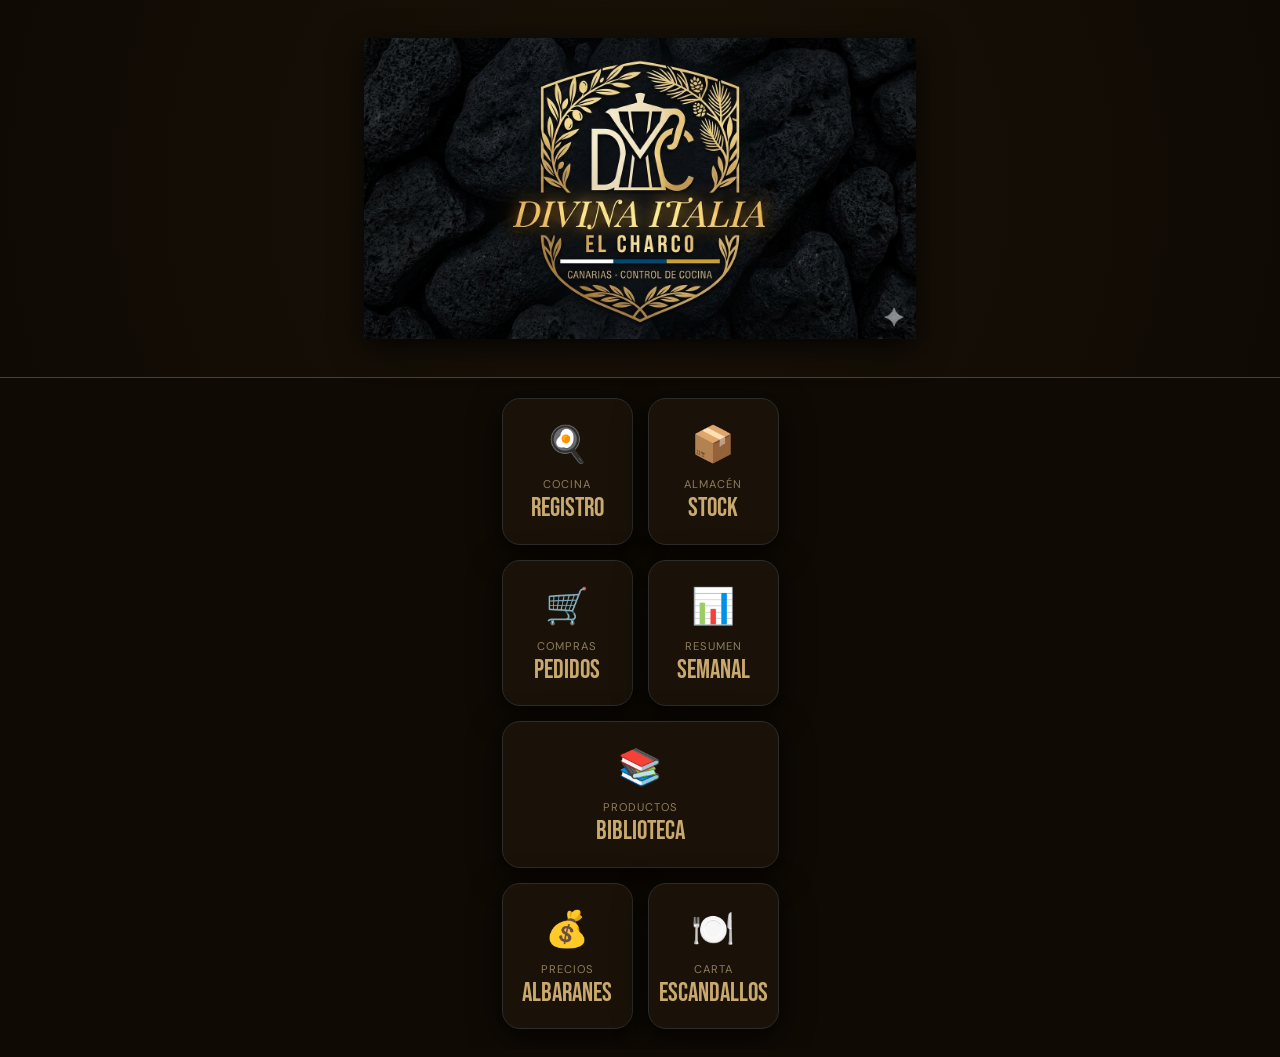
<file: index.html>
<!DOCTYPE html>
<html lang="es">
<head>
    <meta charset="UTF-8">
    <meta name="viewport" content="width=device-width, initial-scale=1.0, maximum-scale=1.0, user-scalable=no">
    <title>Divina Italia El Charco</title>
    <link rel="manifest" href="manifest.json">
    <meta name="theme-color" content="#0f0a04">
    <meta name="apple-mobile-web-app-capable" content="yes">
    <meta name="mobile-web-app-capable" content="yes">
    <meta name="apple-mobile-web-app-status-bar-style" content="black-translucent">
    <meta name="apple-mobile-web-app-title" content="Divina Italia">
    <meta name="description" content="Sistema de cocina profesional - Divina Italia El Charco">
    <meta name="robots" content="noindex, nofollow">
    <link rel="apple-touch-icon" href="icons/icon-192.png">
    <link rel="icon" type="image/png" sizes="192x192" href="icons/icon-192.png">
    <link rel="icon" type="image/png" sizes="512x512" href="icons/icon-512.png">
    <link rel="preconnect" href="https://fonts.googleapis.com">
    <link rel="preconnect" href="https://fonts.gstatic.com" crossorigin>
    <link href="https://fonts.googleapis.com/css2?family=Bebas+Neue&family=DM+Sans:wght@400;500;700&display=swap" rel="stylesheet">
    <link rel="stylesheet" href="style.css">
    <style>
        .modal-overlay {
            display: none; position: fixed; inset: 0;
            background: rgba(0,0,0,0.85); z-index: 9000;
            align-items: center; justify-content: center; padding: 20px;
        }
        .modal-overlay.show { display: flex; }
        .modal-box {
            background: var(--surface); border: 1px solid var(--border);
            border-radius: 18px; padding: 24px; width: 100%; max-width: 420px;
            display: flex; flex-direction: column; gap: 12px;
        }
        .modal-title {
            font-family: 'Bebas Neue'; font-size: 1.8rem;
            color: var(--gold); letter-spacing: 2px; margin: 0;
        }
        .modal-box input, .modal-box select {
            width: 100%; background: var(--surface2) !important;
            border: 1px solid var(--border) !important; color: var(--text) !important;
            padding: 14px !important; border-radius: 12px; font-size: 0.95rem; margin-bottom: 0;
        }
        .modal-buttons { display: grid; grid-template-columns: 1fr 1fr; gap: 10px; margin-top: 8px; }
        .btn-cancelar {
            padding: 14px; border-radius: 12px; border: 1px solid var(--border);
            background: var(--surface2); color: var(--muted);
            font-family: 'Bebas Neue'; font-size: 1.1rem; letter-spacing: 1px; cursor: pointer;
        }
        .sugerencias-box {
            background: var(--surface); border: 1px solid var(--border);
            border-radius: 12px; overflow: hidden; margin-top: -8px;
        }
        .form-nuevo-item {
            background: var(--surface2); border: 1px solid var(--gold);
            border-radius: 14px; padding: 16px;
            display: none; flex-direction: column; gap: 10px;
        }
    </style>
</head>
<body>

    <!-- ══════════════════════════════════════════
         HOME
         ══════════════════════════════════════════ -->
    <div id="screenHome" class="screen active">
        <div class="hero-canario">
            <div class="hero-overlay"></div>
            <img src="icons/logo-hero.png" alt="Divina Italia El Charco" class="logo-principal">
        </div>
        <div class="grid-stats">
            <div class="stat-card" onclick="irA('screenCocina')" role="button">
                <div class="stat-icon">🍳</div>
                <div class="stat-label">Cocina</div>
                <div class="stat-desc">REGISTRO</div>
            </div>
            <div class="stat-card" onclick="irA('screenStock')" role="button">
                <div class="stat-icon">📦</div>
                <div class="stat-label">Almacén</div>
                <div class="stat-desc">STOCK</div>
            </div>
            <div class="stat-card" onclick="irA('screenCompras')" role="button">
                <div class="stat-icon">🛒</div>
                <div class="stat-label">Compras</div>
                <div class="stat-desc">PEDIDOS</div>
            </div>
            <div class="stat-card" onclick="irA('screenDashboard')" role="button">
                <div class="stat-icon">📊</div>
                <div class="stat-label">Resumen</div>
                <div class="stat-desc">SEMANAL</div>
            </div>
            <div class="stat-card" onclick="irA('screenProductos')" role="button">
                <div class="stat-icon">📚</div>
                <div class="stat-label">Productos</div>
                <div class="stat-desc">BIBLIOTECA</div>
            </div>
            <div class="stat-card" onclick="irA('screenPrecios')" role="button">
                <div class="stat-icon">💰</div>
                <div class="stat-label">Precios</div>
                <div class="stat-desc">ALBARANES</div>
            </div>
            <div class="stat-card" onclick="irA('screenCarta')" role="button">
                <div class="stat-icon">🍽️</div>
                <div class="stat-label">Carta</div>
                <div class="stat-desc">ESCANDALLOS</div>
            </div>
        </div>
    </div>

    <!-- ══════════════════════════════════════════
         COCINA
         ══════════════════════════════════════════ -->
    <div id="screenCocina" class="screen">
        <div class="app-header">
            <img src="icons/logo-hero.png" class="logo-small" onclick="irA('screenHome')" alt="Volver" role="button">
        </div>
        <div class="section-header">
            <h2 class="section-title">REGISTRO DE COCINA</h2>
            <p style="color:var(--muted)">Elabora y registra ingredientes</p>
        </div>
        <div class="screen-content">
            <div class="card">
                <label>🍳 Selecciona la preparación:</label>
                <div id="listaElaboraciones" class="grid-elab"></div>
            </div>
            <input type="file" id="inputFotoCocina" accept="image/*"
                   style="display:none" onchange="onFotoCocinaSeleccionada(event)">
            <div id="listaIngredientes"></div>
            <div class="action-buttons">
                <button id="btnGuardarSesion" class="btn-save hidden" onclick="guardarSesion()">
                    GUARDAR EN REGISTROS
                </button>
            </div>
        </div>
    </div>

    <!-- ══════════════════════════════════════════
         STOCK
         ══════════════════════════════════════════ -->
    <div id="screenStock" class="screen">
        <div class="app-header">
            <img src="icons/logo-hero.png" class="logo-small" onclick="irA('screenHome')" alt="Volver" role="button">
        </div>
        <div class="section-header">
            <h2 class="section-title">CONTROL STOCK</h2>
            <p style="color:var(--muted)">Registro semanal de elaboraciones</p>
        </div>
        <div class="screen-content">

            <div class="card">
                <label>📦 Elaboración:</label>
                <select id="selectStockElab">
                    <option value="">Selecciona elaboración...</option>
                </select>
                <div style="display:grid;grid-template-columns:1fr 1fr;gap:8px;margin-top:8px">
                    <input type="text" id="inputStockCantidad" placeholder="Cantidad">
                    <input type="text" id="inputStockUnidad"   placeholder="Unidad (kg, ud...)">
                </div>
                <input type="text" id="inputStockNotas" placeholder="Notas (opcional)" style="margin-top:8px">
                <button id="btnAddStock" class="btn-save" style="margin-top:10px" onclick="agregarLineaStock()">
                    + AÑADIR A LA LISTA
                </button>
            </div>

            <div class="card">
                <div style="display:flex;justify-content:space-between;align-items:center;margin-bottom:12px">
                    <label style="margin:0;color:var(--gold);font-weight:700">📅 Semana</label>
                    <select id="selectorSemanasStock"
                            onchange="cambiarSemanaStock(this.value)"
                            style="width:auto;min-width:140px;padding:8px 12px !important;font-size:0.9rem;margin-bottom:0">
                        <option>Cargando...</option>
                    </select>
                </div>
                <div id="stockContainer">
                    <p style="color:var(--muted);text-align:center">Cargando stock...</p>
                </div>
            </div>

            <div class="action-buttons">
                <button id="btnGuardarTodoStock" class="btn-save" style="display:none" onclick="guardarTodoStock()">
                    💾 GUARDAR STOCK
                </button>
                <div style="display:flex;gap:10px;margin-top:10px">
                    <button onclick="copiarInformeStock()"
                            style="flex:1;background:transparent;border:1px solid var(--border);color:var(--gold);padding:12px;border-radius:10px;font-size:0.9rem;cursor:pointer">
                        📋 COPIAR INFORME
                    </button>
                    <button onclick="enviarInformeStockWhatsApp()"
                            style="flex:1;background:transparent;border:1px solid var(--border);color:var(--gold);padding:12px;border-radius:10px;font-size:0.9rem;cursor:pointer">
                        💬 ENVIAR A WHATSAPP
                    </button>
                </div>
            </div>

            <div class="card">
                <div style="display:flex;justify-content:space-between;align-items:center">
                    <label style="margin:0">⚙️ Elaboraciones</label>
                    <button id="btnToggleGestion" onclick="toggleGestionElaboraciones()"
                            style="background:var(--surface2);border:1px solid var(--gold);
                                   color:var(--gold);padding:8px 14px;border-radius:10px;
                                   font-size:0.85rem;cursor:pointer">
                        ⚙️ Gestionar
                    </button>
                </div>
                <div id="panelGestionElaboraciones" style="display:none;margin-top:12px">
                    <button onclick="mostrarFormNuevoStockItem()"
                            style="width:100%;background:transparent;border:1px solid var(--gold);
                                   color:var(--gold);padding:10px;border-radius:10px;
                                   font-size:0.9rem;cursor:pointer;margin-bottom:12px">
                        ➕ Nueva elaboración
                    </button>
                    <div id="formNuevoStockItem" class="form-nuevo-item">
                        <input type="text" id="niNombre" placeholder="Nombre de la elaboración">
                        <select id="niCategoria">
                            <option value="">Categoría...</option>
                            <option value="Salsas">Salsas</option>
                            <option value="Raviolis">Raviolis</option>
                            <option value="Salsas Raviolis">Salsas Raviolis</option>
                            <option value="Pastas">Pastas</option>
                            <option value="Carnes">Carnes</option>
                            <option value="Postres">Postres</option>
                            <option value="General">General</option>
                        </select>
                        <div class="modal-buttons">
                            <button class="btn-cancelar" onclick="ocultarFormNuevoStockItem()">CANCELAR</button>
                            <button id="btnGuardarNuevoStockItem" class="btn-save" onclick="guardarNuevoStockItem()">GUARDAR</button>
                        </div>
                    </div>
                    <div id="listaStockItems" style="margin-top:8px"></div>
                </div>
            </div>

        </div>
    </div>

    <!-- ══════════════════════════════════════════
         COMPRAS
         ══════════════════════════════════════════ -->
    <div id="screenCompras" class="screen">
        <div class="app-header">
            <img src="icons/logo-hero.png" class="logo-small" onclick="irA('screenHome')" alt="Volver" role="button">
        </div>
        <div class="section-header">
            <h2 class="section-title">COMPRAS</h2>
            <p style="color:var(--muted)">Registra pedidos a proveedores</p>
        </div>
        <div class="screen-content">

            <!-- Selector de proveedor -->
            <div class="card">
                <label>🏪 Proveedor:</label>
                <select id="selectProveedor" onchange="onProveedorChange()">
                    <option value="">Selecciona proveedor...</option>
                    <option value="Matteo Comit">Matteo Comit</option>
                    <option value="Tías Fruit">Tías Fruit</option>
                    <option value="Chacon">Chacon</option>
                    <option value="ReyesyBouzon">Reyes y Bouzon</option>
                    <option value="Canarymeat">Canarymeat</option>
                    <option value="Pescasol">Pescasol</option>
                    <option value="Roper">Roper</option>
                    <option value="Ortidal">Ortidal</option>
                    <option value="Otro">Otro</option>
                </select>
                <!-- Campo nombre personalizado — solo visible cuando se selecciona "Otro" -->
                <div id="otroProveedorContainer" style="display:none;margin-top:10px">
                    <input type="text" id="otroProveedorNombre"
                           placeholder="✍️ Nombre del proveedor..."
                           oninput="onOtroProveedorInput()"
                           style="width:100%;padding:10px;border:1px solid var(--gold);
                                  border-radius:10px;background:var(--surface2);
                                  color:var(--text);font-size:0.9rem;box-sizing:border-box">
                    <p id="otroProveedorHint" style="color:var(--muted);font-size:0.75rem;
                       margin:4px 0 0 2px;display:none">
                        💡 Pulsa Añadir para guardarlo como proveedor permanente
                    </p>
                    <button id="btnGuardarOtroProveedor" onclick="guardarNuevoProveedor()"
                            style="display:none;margin-top:8px;background:var(--surface2);
                                   border:1px solid var(--gold);color:var(--gold);
                                   padding:7px 14px;border-radius:8px;font-size:0.8rem;cursor:pointer">
                        ＋ Añadir a la lista
                    </button>
                </div>
            </div>

            <!-- Formulario añadir línea al pedido -->
            <div id="formPedidoContainer" class="card" style="display:none">
                <label>📦 Añadir producto:</label>
                <input type="search" id="busquedaProdPedido"
                       placeholder="🔍 Buscar en biblioteca..."
                       oninput="filtrarProductosPedido()"
                       onkeyup="filtrarProductosPedido()"
                       autocomplete="off" autocorrect="off" spellcheck="false">
                <div id="sugerenciasPedido" class="sugerencias-box"></div>
                <input type="text" id="inputProductoPedido" placeholder="Nombre del producto" style="margin-top:8px">
                <div style="display:grid;grid-template-columns:1fr 1fr;gap:8px;margin-top:8px">
                    <input type="text" id="inputCantidadPedido" placeholder="Cantidad">
                    <input type="text" id="inputUnidadPedido"   placeholder="Unidad">
                </div>
                <button class="btn-save" style="margin-top:10px" onclick="agregarLineaPedido()">
                    ➕ AÑADIR AL PEDIDO
                </button>
            </div>

            <!-- Resumen del pedido actual -->
            <div id="resumenPedidoContainer" class="card" style="display:none">
                <label>🛒 Pedido actual:</label>
                <div id="lineasPedido">
                    <p style="color:var(--muted);text-align:center">Sin líneas añadidas</p>
                </div>
                <button class="btn-save" style="width:100%;margin-top:14px" onclick="guardarPedido()">
                    💾 GUARDAR Y ENVIAR WHATSAPP
                </button>
                <button onclick="limpiarPedido()"
                        style="width:100%;margin-top:8px;background:transparent;
                               border:1px solid var(--border);color:var(--muted);
                               padding:10px;border-radius:10px;font-size:0.85rem;cursor:pointer">
                    🗑 Vaciar pedido
                </button>
            </div>

            <!-- ── TABS: Pedidos enviados / Albaranes recibidos ── -->
            <div class="card">
                <div style="display:grid;grid-template-columns:1fr 1fr;gap:8px;margin-bottom:14px">
                    <button class="tab-compras" data-tab="pedidos"
                            onclick="cambiarTabCompras('pedidos')"
                            style="padding:10px;border-radius:10px;border:1px solid var(--gold);
                                   background:var(--gold);color:var(--bg);
                                   font-family:'Bebas Neue';font-size:0.95rem;letter-spacing:1px;cursor:pointer">
                        📋 PEDIDOS ENVIADOS
                    </button>
                    <button class="tab-compras" data-tab="albaranes"
                            onclick="cambiarTabCompras('albaranes')"
                            style="padding:10px;border-radius:10px;border:1px solid var(--border);
                                   background:var(--surface2);color:var(--muted);
                                   font-family:'Bebas Neue';font-size:0.95rem;letter-spacing:1px;cursor:pointer">
                        📦 ALBARANES RECIBIDOS
                    </button>
                </div>

                <!-- Panel pedidos enviados -->
                <div id="panelPedidosRealizados">
                    <div style="display:flex;justify-content:space-between;align-items:center;margin-bottom:10px">
                        <label style="margin:0;color:var(--gold);font-weight:700">Últimos 7 días</label>
                        <button onclick="cargarPedidosRealizados()"
                                style="background:transparent;border:1px solid var(--border);color:var(--muted);
                                       padding:5px 10px;border-radius:8px;font-size:0.8rem;cursor:pointer">🔄</button>
                    </div>
                    <div id="listaPedidosRealizados">
                        <p style="color:var(--muted);text-align:center;font-size:0.85rem">Cargando...</p>
                    </div>
                </div>

                <!-- Panel albaranes recibidos -->
                <div id="panelAlbaranesRecibidos" style="display:none">
                    <!-- Selector de fecha + botón de recarga -->
                    <div style="margin-bottom:12px">
                        <label style="color:var(--muted);font-size:0.8rem;display:block;margin-bottom:6px">
                            📅 Ver albaranes del día:
                        </label>
                        <div style="display:grid;grid-template-columns:1fr auto;gap:8px;align-items:center">
                            <input type="date" id="filtroFechaAlbaran"
                                   style="padding:10px !important;font-size:0.9rem;margin:0"
                                   onchange="cargarAlbaranesRecibidos()">
                            <button onclick="cargarAlbaranesRecibidos()"
                                    style="background:transparent;border:1px solid var(--border);color:var(--muted);
                                           padding:10px 14px;border-radius:10px;font-size:0.85rem;cursor:pointer;
                                           white-space:nowrap">🔄 Recargar</button>
                        </div>
                        <div style="display:flex;gap:6px;margin-top:6px">
                            <button onclick="irFechaAlbaran(-1)"
                                    style="flex:1;background:var(--surface2);border:1px solid var(--border);
                                           color:var(--muted);padding:7px;border-radius:8px;
                                           font-size:0.8rem;cursor:pointer">◀ Día anterior</button>
                            <button onclick="irFechaAlbaranHoy()"
                                    style="flex:1;background:var(--surface2);border:1px solid var(--gold);
                                           color:var(--gold);padding:7px;border-radius:8px;
                                           font-size:0.8rem;cursor:pointer;font-weight:700">Hoy</button>
                            <button onclick="irFechaAlbaran(1)"
                                    style="flex:1;background:var(--surface2);border:1px solid var(--border);
                                           color:var(--muted);padding:7px;border-radius:8px;
                                           font-size:0.8rem;cursor:pointer">Día siguiente ▶</button>
                        </div>
                    </div>

                    <div style="display:flex;justify-content:space-between;align-items:center;margin-bottom:8px">
                        <label style="margin:0;color:var(--gold);font-weight:700;font-size:0.85rem"
                               id="labelFechaAlbaran">Albaranes del día seleccionado</label>
                    </div>
                    <div id="listaAlbaranesRecibidos">
                        <p style="color:var(--muted);text-align:center;font-size:0.85rem">
                            Selecciona una fecha para ver los albaranes
                        </p>
                    </div>
                </div>
            </div>

        </div>
    </div>

    <!-- ══════════════════════════════════════════
         DASHBOARD
         ══════════════════════════════════════════ -->
    <div id="screenDashboard" class="screen">
        <div class="app-header">
            <img src="icons/logo-hero.png" class="logo-small" onclick="irA('screenHome')" alt="Volver" role="button">
        </div>
        <div class="section-header">
            <h2 class="section-title">RESUMEN SEMANAL</h2>
        </div>
        <div class="screen-content">
            <div class="card" id="dashContent">
                <p style="color:var(--muted);text-align:center">Cargando analíticas...</p>
            </div>
            <!-- Alertas de precio -->
            <div class="card">
                <label style="color:var(--gold);font-weight:700;display:block;margin-bottom:10px">
                    💰 Alertas de cambio de precio
                </label>
                <div id="alertasPreciosContainer">
                    <p style="color:var(--muted);text-align:center;font-size:0.85rem">Cargando...</p>
                </div>
            </div>
        </div>
    </div>

    <!-- ══════════════════════════════════════════
         BIBLIOTECA
         ══════════════════════════════════════════ -->
    <div id="screenProductos" class="screen">
        <div class="app-header">
            <img src="icons/logo-hero.png" class="logo-small" onclick="irA('screenHome')" alt="Volver" role="button">
        </div>
        <div class="section-header">
            <h2 class="section-title">BIBLIOTECA</h2>
        </div>
        <div class="screen-content">

            <input type="search" id="busquedaProd" placeholder="🔍 Buscar producto..."
                   onkeyup="filtrarProductos()">

            <button class="btn-save" style="font-size:1rem;background:var(--surface2);
                    color:var(--gold);border:1px solid var(--gold)"
                    onclick="mostrarFormNuevoProducto()">
                ➕ NUEVO PRODUCTO
            </button>

            <div class="card" id="formNuevoProducto" style="display:none">
                <label style="color:var(--gold);font-weight:700;display:block;margin-bottom:12px">
                    🆕 Añadir producto
                </label>
                <input id="npNombre"    placeholder="Nombre del producto *" aria-label="Nombre">
                <input id="npUnidad"    placeholder="Unidad (kg, ud, lt...)" style="margin-top:8px" aria-label="Unidad">
                <select id="npProveedor" style="margin-top:8px" aria-label="Proveedor">
                    <option value="">— Proveedor (opcional) —</option>
                    <option value="Matteo Comit">Matteo Comit</option>
                    <option value="Tías Fruit">Tías Fruit</option>
                    <option value="Chacon">Chacon</option>
                    <option value="ReyesyBouzon">Reyes y Bouzon</option>
                    <option value="Canarymeat">Canarymeat</option>
                    <option value="Pescasol">Pescasol</option>
                    <option value="Roper">Roper</option>
                    <option value="Ortidal">Ortidal</option>
                    <option value="Otro">Otro</option>
                </select>
                <input id="npCodigo" placeholder="Código de barras (opcional)"
                       style="margin-top:8px" aria-label="Código">
                <div style="margin-top:12px">
                    <label style="color:var(--muted);font-size:0.85rem;display:block;margin-bottom:8px">
                        📸 Foto del producto (opcional)
                    </label>
                    <div style="display:grid;grid-template-columns:1fr 1fr;gap:8px">
                        <button onclick="abrirCamaraNP()"
                                style="background:var(--surface2);border:1px solid var(--border);
                                       color:var(--text);padding:12px;border-radius:10px;cursor:pointer;font-size:0.9rem">
                            📷 Cámara
                        </button>
                        <button onclick="abrirArchivosNP()"
                                style="background:var(--surface2);border:1px solid var(--border);
                                       color:var(--text);padding:12px;border-radius:10px;cursor:pointer;font-size:0.9rem">
                            🖼 Archivo
                        </button>
                    </div>
                    <input type="file" id="inputFotoNP_camara"  accept="image/*" capture="environment"
                           style="display:none" onchange="onFotoNPSeleccionada(event)">
                    <input type="file" id="inputFotoNP_archivo" accept="image/*"
                           style="display:none" onchange="onFotoNPSeleccionada(event)">
                    <div id="previewFotoNP" style="margin-top:8px;display:none">
                        <img id="imgPreviewNP" style="width:100%;max-height:160px;object-fit:cover;
                                                      border-radius:10px;border:1px solid var(--border)">
                        <button onclick="quitarFotoNP()"
                                style="width:100%;margin-top:6px;background:transparent;
                                       border:1px solid var(--border);color:var(--muted);
                                       padding:8px;border-radius:8px;font-size:0.8rem;cursor:pointer">
                            ✕ Quitar foto
                        </button>
                    </div>
                </div>
                <div style="display:grid;grid-template-columns:1fr 1fr;gap:8px;margin-top:14px">
                    <button class="btn-save" onclick="guardarNuevoProducto()">💾 GUARDAR</button>
                    <button onclick="ocultarFormNuevoProducto()"
                            style="background:transparent;border:1px solid var(--border);
                                   color:var(--muted);padding:14px;border-radius:12px;cursor:pointer">
                        Cancelar
                    </button>
                </div>
            </div>

            <div id="listaProductos" aria-live="polite"></div>
        </div>
    </div>

    <!-- ══════════════════════════════════════════
         PRECIOS / ALBARANES
         ══════════════════════════════════════════ -->
    <div id="screenPrecios" class="screen">
        <div class="app-header">
            <img src="icons/logo-hero.png" class="logo-small" onclick="irA('screenHome')" alt="Volver" role="button">
        </div>
        <div class="section-header">
            <h2 class="section-title">PRECIOS</h2>
            <p style="color:var(--muted)">Albaranes · Food cost</p>
        </div>
        <div class="screen-content">

            <!-- Instrucciones + prompt -->
            <div class="card">
                <label style="color:var(--gold);font-weight:700;display:block;margin-bottom:10px">
                    📋 Registrar albarán
                </label>

                <div style="background:var(--surface2);border-radius:10px;padding:12px;margin-bottom:12px">
                    <p style="color:var(--text);font-size:0.9rem;margin-bottom:10px;line-height:1.5">
                        <b>Paso 1 —</b> Copia el prompt, ve a Claude.ai o ChatGPT,
                        sube la foto del albarán junto al prompt y copia el JSON que te devuelva.
                    </p>
                    <button id="btnVerPrompt" onclick="mostrarPromptAlbaran()"
                            style="width:100%;background:transparent;border:1px solid var(--gold);
                                   color:var(--gold);padding:10px;border-radius:10px;
                                   font-size:0.9rem;cursor:pointer">
                        👁 Ver prompt para la IA
                    </button>
                </div>

                <!-- Prompt (oculto por defecto) -->
                <div id="panelPromptAlbaran" style="display:none;margin-bottom:12px">
                    <textarea id="textareaPrompt" readonly
                              style="width:100%;height:200px;background:var(--surface);
                                     border:1px solid var(--border);color:var(--muted);
                                     padding:10px;border-radius:10px;font-size:0.75rem;
                                     font-family:monospace;resize:none;line-height:1.4"></textarea>
                    <button id="btnCopiarPrompt" onclick="copiarPrompt()"
                            style="width:100%;margin-top:6px;background:var(--surface2);
                                   border:1px solid var(--border);color:var(--text);
                                   padding:10px;border-radius:10px;font-size:0.9rem;cursor:pointer">
                        📋 Copiar prompt
                    </button>
                </div>

                <!-- Paso 2: pegar JSON -->
                <div style="background:var(--surface2);border-radius:10px;padding:12px">
                    <p style="color:var(--text);font-size:0.9rem;margin-bottom:10px;line-height:1.5">
                        <b>Paso 2 —</b> Pega aquí el JSON que te ha devuelto la IA:
                    </p>
                    <textarea id="inputTextoAlbaran"
                              placeholder='Pega el JSON aquí. Ejemplo:&#10;{&#10;  "proveedor": "Matteo Comit",&#10;  "fechaEntrega": "18/04/2026",&#10;  "lineas": [&#10;    { "producto": "Carne picada", "cantidad": 5, "unidad": "kg", "precioUnit": 4.20 }&#10;  ]&#10;}'
                              style="width:100%;height:160px;background:var(--surface);
                                     border:1px solid var(--border);color:var(--text);
                                     padding:12px;border-radius:10px;font-size:0.8rem;
                                     font-family:monospace;resize:none;line-height:1.4;margin-bottom:8px"></textarea>
                    <button class="btn-save" onclick="procesarTextoAlbaran()" style="font-size:1rem">
                        ▶ PROCESAR ALBARÁN
                    </button>
                </div>
            </div>

            <!-- Resultado: líneas editables antes de confirmar -->
            <div id="albaranResultContainer" style="display:none" class="card">
                <div style="display:flex;justify-content:space-between;align-items:center;margin-bottom:12px">
                    <label style="color:var(--gold);font-weight:700;margin:0">✅ Líneas detectadas</label>
                    <button onclick="añadirLineaAlbaranManual()"
                            style="background:transparent;border:1px dashed var(--border);
                                   color:var(--muted);padding:5px 10px;border-radius:8px;
                                   font-size:0.8rem;cursor:pointer">➕ Añadir</button>
                </div>

                <!-- Fecha de entrega -->
                <div style="margin-bottom:10px">
                    <label style="color:var(--muted);font-size:0.8rem;display:block;margin-bottom:6px">
                        📅 Fecha de entrega del albarán:
                    </label>
                    <input type="date" id="albaranFechaEntrega"
                           style="width:100%;padding:10px !important;font-size:0.9rem;margin:0">
                </div>

                <!-- Proveedor -->
                <select id="albaranProveedor" style="margin-bottom:12px">
                    <option value="">— Confirma el proveedor —</option>
                    <option value="Matteo Comit">Matteo Comit</option>
                    <option value="Tías Fruit">Tías Fruit</option>
                    <option value="Chacon">Chacon</option>
                    <option value="ReyesyBouzon">Reyes y Bouzon</option>
                    <option value="Canarymeat">Canarymeat</option>
                    <option value="Pescasol">Pescasol</option>
                    <option value="Roper">Roper</option>
                    <option value="Ortidal">Ortidal</option>
                    <option value="Otro">Otro</option>
                </select>

                <p style="color:var(--muted);font-size:0.8rem;margin-bottom:10px;line-height:1.4">
                    Revisa y edita. El campo <b style="color:var(--gold)">€/ud</b> actualiza
                    los precios para el food cost. Si no lo sabes, déjalo vacío.
                </p>

                <div id="albaranLineas"></div>

                <div style="display:grid;grid-template-columns:1fr 1fr;gap:8px;margin-top:14px">
                    <button onclick="descartarAlbaran()"
                            style="background:transparent;border:1px solid var(--border);
                                   color:var(--muted);padding:14px;border-radius:12px;cursor:pointer;
                                   font-family:'Bebas Neue';font-size:1rem;letter-spacing:1px">
                        DESCARTAR
                    </button>
                    <button id="btnConfirmarAlbaran" class="btn-save" onclick="confirmarAlbaran()">
                        GUARDAR
                    </button>
                </div>
            </div>

            <!-- Lista precios actuales -->
            <div class="card">
                <div style="display:flex;justify-content:space-between;align-items:center;margin-bottom:12px">
                    <label style="margin:0;color:var(--gold);font-weight:700">📋 Precios actuales</label>
                    <button onclick="cargarPrecios()"
                            style="background:transparent;border:1px solid var(--border);
                                   color:var(--muted);padding:6px 12px;border-radius:8px;
                                   font-size:0.8rem;cursor:pointer">🔄</button>
                </div>
                <input type="search" id="busquedaPrecios" placeholder="🔍 Buscar producto..."
                       oninput="filtrarPrecios()" style="margin-bottom:10px">
                <div id="listaPreciosContainer">
                    <p style="color:var(--muted);text-align:center">Cargando...</p>
                </div>
            </div>

            <!-- Gestión de alias -->
            <div class="card">
                <div style="display:flex;justify-content:space-between;align-items:center;margin-bottom:10px">
                    <label style="margin:0;color:var(--gold);font-weight:700">🔗 Alias de productos</label>
                    <button onclick="cargarGestionAlias()"
                            style="background:transparent;border:1px solid var(--border);color:var(--muted);
                                   padding:5px 10px;border-radius:8px;font-size:0.8rem;cursor:pointer">🔄</button>
                </div>
                <p style="color:var(--muted);font-size:0.8rem;margin-bottom:10px;line-height:1.5">
                    Vincula nombres del albarán con los de tu biblioteca. Se crean solos al confirmar un albarán.
                </p>
                <div id="listaAliasGestion">
                    <p style="color:var(--muted);text-align:center;font-size:0.85rem">Pulsa 🔄 para cargar</p>
                </div>
            </div>

        </div>
    </div>

    <!-- ══════════════════════════════════════════
         CARTA / ESCANDALLOS
         ══════════════════════════════════════════ -->
    <div id="screenCarta" class="screen">
        <div class="app-header">
            <img src="icons/logo-hero.png" class="logo-small" onclick="irA('screenHome')" alt="Volver" role="button">
        </div>
        <div class="section-header">
            <h2 class="section-title">CARTA</h2>
            <p style="color:var(--muted)">Escandallos · Food cost · Margen</p>
        </div>
        <div class="screen-content">

            <button class="btn-save"
                    style="font-size:1rem;background:var(--surface2);color:var(--gold);border:1px solid var(--gold)"
                    onclick="mostrarFormNuevoPlato()">
                🍽️ NUEVO PLATO
            </button>

            <div class="card" id="formNuevoPlato" style="display:none">
                <label style="color:var(--gold);font-weight:700;display:block;margin-bottom:12px">🆕 Añadir plato</label>
                <input id="npNombrePlato" placeholder="Nombre del plato *">
                <select id="npCategoriaplato" style="margin-top:8px">
                    <option value="">Categoría...</option>
                    <option value="Entrantes">Entrantes</option>
                    <option value="Para Picar">Para Picar</option>
                    <option value="Ensaladas">Ensaladas</option>
                    <option value="Pastas">Pastas</option>
                    <option value="Raviolis">Raviolis</option>
                    <option value="Carnes">Carnes</option>
                    <option value="Pescados">Pescados</option>
                    <option value="Hamburguesas">Hamburguesas</option>
                    <option value="Pizzas">Pizzas</option>
                    <option value="Postres">Postres</option>
                </select>
                <input id="npPVP" type="number" step="0.01"
                       placeholder="PVP (€ con IVA, opcional)" style="margin-top:8px">
                <div style="display:grid;grid-template-columns:1fr 1fr;gap:8px;margin-top:14px">
                    <button class="btn-save" onclick="guardarNuevoPlato()">💾 GUARDAR</button>
                    <button onclick="ocultarFormNuevoPlato()"
                            style="background:transparent;border:1px solid var(--border);
                                   color:var(--muted);padding:14px;border-radius:12px;cursor:pointer">
                        Cancelar
                    </button>
                </div>
            </div>

            <div style="display:flex;gap:8px">
                <input type="search" id="busquedaPlatos" placeholder="🔍 Buscar plato..."
                       oninput="filtrarPlatos()" style="flex:1;margin-bottom:0">
                <select id="filtroCategoriaCarta" onchange="filtrarPlatos()"
                        style="width:auto;min-width:110px;padding:10px !important;
                               font-size:0.85rem;margin-bottom:0">
                    <option value="">Todas</option>
                    <option value="Para Picar">Para Picar</option>
                    <option value="Entrantes">Entrantes</option>
                    <option value="Ensaladas">Ensaladas</option>
                    <option value="Pastas">Pastas</option>
                    <option value="Raviolis">Raviolis</option>
                    <option value="Carnes">Carnes</option>
                    <option value="Pescados">Pescados</option>
                    <option value="Hamburguesas">Hamburguesas</option>
                    <option value="Pizzas">Pizzas</option>
                    <option value="Postres">Postres</option>
                </select>
            </div>

            <div id="listaPlatos">
                <p style="color:var(--muted);text-align:center">Cargando carta...</p>
            </div>

        </div>
    </div>

    <!-- ══════════════════════════════════════════
         MODALES
         ══════════════════════════════════════════ -->

    <!-- Editar Producto -->
    <div id="modalEditarProducto" class="modal-overlay">
        <div class="modal-box">
            <h2 class="modal-title">✏️ EDITAR PRODUCTO</h2>
            <input type="hidden" id="epNombreOriginal">
            <input type="text" id="epNombre"    placeholder="Nombre del producto">
            <input type="text" id="epUnidad"    placeholder="Unidad (kg, ud...)">
            <select id="epProveedor">
                <option value="">Proveedor...</option>
                <option value="Matteo Comit">Matteo Comit</option>
                <option value="Tías Fruit">Tías Fruit</option>
                <option value="Chacon">Chacon</option>
                <option value="ReyesyBouzon">Reyes y Bouzon</option>
                <option value="Canarymeat">Canarymeat</option>
                <option value="Pescasol">Pescasol</option>
                <option value="Roper">Roper</option>
                <option value="Ortidal">Ortidal</option>
                <option value="Otro">Otro</option>
            </select>
            <input type="text" id="epCodigo" placeholder="Código (opcional)">
            <div class="modal-buttons">
                <button class="btn-cancelar" onclick="cerrarModalEditarProducto()">CANCELAR</button>
                <button id="btnGuardarEdicionProducto" class="btn-save" onclick="guardarEdicionProducto()">GUARDAR</button>
            </div>
        </div>
    </div>

    <!-- Editar Stock Item -->
    <div id="modalEditarStockItem" class="modal-overlay">
        <div class="modal-box">
            <h2 class="modal-title">✏️ EDITAR ELABORACIÓN</h2>
            <input type="hidden" id="eiNombreOriginal">
            <input type="text" id="eiNombre" placeholder="Nombre de la elaboración">
            <select id="eiCategoria">
                <option value="">Categoría...</option>
                <option value="Salsas">Salsas</option>
                <option value="Raviolis">Raviolis</option>
                <option value="Salsas Raviolis">Salsas Raviolis</option>
                <option value="Pastas">Pastas</option>
                <option value="Carnes">Carnes</option>
                <option value="Postres">Postres</option>
                <option value="General">General</option>
            </select>
            <div class="modal-buttons">
                <button class="btn-cancelar" onclick="cerrarModalEditarStockItem()">CANCELAR</button>
                <button id="btnGuardarEdicionStockItem" class="btn-save" onclick="guardarEdicionStockItem()">GUARDAR</button>
            </div>
        </div>
    </div>

    <!-- Editor de Escandallo -->
    <div id="modalEscandallo" class="modal-overlay">
        <div class="modal-box" style="max-width:500px;max-height:90vh;overflow-y:auto">
            <h2 class="modal-title">🍽️ <span id="modalEscNombre">ESCANDALLO</span></h2>
            <input type="hidden" id="modalEscPlatoKey">
            <p style="color:var(--muted);font-size:0.8rem;margin-bottom:8px;line-height:1.4">
                Busca ingredientes (productos de la biblioteca) o elaboraciones (salsas, masas...)
                y ajusta los gramajes.
            </p>
            <div style="position:relative">
                <input type="search" id="busqIngEsc"
                       placeholder="🔍 Buscar ingrediente o elaboración..."
                       oninput="filtrarIngEscandallo()"
                       autocomplete="off" autocorrect="off">
                <div id="sugIngEsc"
                     style="display:none;background:var(--surface);border:1px solid var(--border);
                            border-radius:10px;overflow:hidden;max-height:200px;overflow-y:auto;
                            margin-top:-8px"></div>
            </div>
            <div id="lineasEscandallo" style="margin-top:8px;max-height:320px;overflow-y:auto"></div>
            <div class="modal-buttons" style="margin-top:12px">
                <button class="btn-cancelar" onclick="cerrarModalEscandallo()">CANCELAR</button>
                <button id="btnGuardarEsc" class="btn-save" onclick="guardarEscandalloModal()">GUARDAR</button>
            </div>
        </div>
    </div>

    <!-- Modal Alias de productos -->
    <div id="modalAlias" class="modal-overlay">
        <div class="modal-box" style="max-width:480px;max-height:85vh;overflow-y:auto">
            <h2 class="modal-title">🔗 VINCULAR PRODUCTOS</h2>
            <p style="color:var(--muted);font-size:0.85rem;line-height:1.5">
                Estos productos del albarán no coinciden con tu biblioteca.
                Vincúlalos para que la próxima vez se reconozcan solos.
            </p>
            <div id="listaAliasModal"></div>
            <div class="modal-buttons" style="margin-top:14px">
                <button class="btn-cancelar" onclick="cerrarModalAlias()">OMITIR</button>
                <button class="btn-save" onclick="guardarAliasModal()">GUARDAR VÍNCULOS</button>
            </div>
        </div>
    </div>

    <!-- Modal Rendimiento de producción (nuevo) -->
    <div id="modalRendimiento" class="modal-overlay">
        <div class="modal-box">
            <h2 class="modal-title">📊 <span id="modalRendNombre">RENDIMIENTO</span></h2>
            <input type="hidden" id="modalRendElabKey">
            <p style="color:var(--muted);font-size:0.85rem;line-height:1.5">
                ¿Cuánto te ha salido de esta producción?
                Esto actualiza el rendimiento real de la elaboración.
            </p>
            <div style="display:grid;grid-template-columns:1fr 1fr;gap:8px">
                <div>
                    <label style="color:var(--muted);font-size:0.8rem;display:block;margin-bottom:4px">Cantidad obtenida</label>
                    <input type="number" id="modalRendCantidad" placeholder="Ej: 14.5" step="0.1" min="0">
                </div>
                <div>
                    <label style="color:var(--muted);font-size:0.8rem;display:block;margin-bottom:4px">Unidad</label>
                    <select id="modalRendUnidad">
                        <option value="kg">kg</option>
                        <option value="lt">lt</option>
                        <option value="ud">ud (raciones)</option>
                        <option value="g">g</option>
                    </select>
                </div>
            </div>
            <div>
                <label style="color:var(--muted);font-size:0.8rem;display:block;margin-bottom:4px">Notas (opcional)</label>
                <input type="text" id="modalRendNotas" placeholder="Ej: salió un poco más líquida">
            </div>
            <div class="modal-buttons">
                <button class="btn-cancelar" onclick="cerrarModalRendimiento()">OMITIR</button>
                <button class="btn-save" onclick="guardarRendimiento()">GUARDAR</button>
            </div>
        </div>
    </div>

    <!-- Overlay éxito -->
    <div id="successOverlay" class="success-overlay" role="alert" aria-live="assertive">
        <div id="successIcon">✅</div>
        <h2 id="successText">¡GUARDADO!</h2>
    </div>

    <script src="script.js"></script>
    <script>
        if ('serviceWorker' in navigator) {
            navigator.serviceWorker.register('sw.js')
                .then(function() { console.log('SW registrado'); })
                .catch(function(err) { console.error('SW error:', err); });
        }
        history.replaceState({ screen: 'screenHome' }, '', '#screenHome');
    </script>
</body>
</html>
</file>
<file: style.css>
/* =============================================
   DIVINA ITALIA EL CHARCO — style.css (ULTRA-CLEAN V3)
   ============================================= */

:root {
    --bg: #0f0a04;          /* Negro profundo volcánico */
    --surface: #1a1208;
    --surface2: #2a1f0a;
    --border: #5a4010;
    --gold: #c9a96e;        /* Dorado principal */
    --gold-dim: #8B6914;
    --text: #e8d5b0;        /* Crema claro */
    --muted: #8e7d5d;
    --atlantico: #00567a;   /* Azul profundo */
    --volcan: #2c2c2c;      /* Gris basalto */
    --shadow: 0 8px 32px rgba(0,0,0,0.8);
}

/* ── BASE & RESET ──────────────────────────── */
* { 
    box-sizing: border-box; 
    -webkit-tap-highlight-color: transparent; 
    outline: none; 
}

html, body {
    background-color: var(--bg) !important;
    color: var(--text);
    font-family: 'DM Sans', sans-serif;
    font-weight: 400;
    margin: 0;
    padding: 0;
    width: 100%;
    min-height: 100vh;
    overflow-x: hidden;
}

/* ── ESTRUCTURA DE PANTALLAS ────────────────── */
.screen {
    display: none;
    min-height: 100vh;
    width: 100%;
    background-color: var(--bg);
    animation: fadeIn 0.3s ease-out;
    will-change: opacity, transform;
}

.screen.active { 
    display: flex; 
    flex-direction: column; 
}

.screen-content {
    padding: 20px 15px 40px; 
    display: flex;
    flex-direction: column;
    gap: 15px;
}

/* ── CABECERA PEQUEÑA CON LOGO (Para volver) ───── */
.app-header {
    height: 70px;
    background: var(--surface2);
    border-bottom: 1px solid var(--border);
    display: flex;
    align-items: center;
    justify-content: center;
    position: sticky;
    top: 0;
    z-index: 1000;
}

.logo-small {
    height: 50px;
    object-fit: contain;
    filter: drop-shadow(0 4px 8px rgba(0,0,0,0.5));
    cursor: pointer;
}

/* ── HERO HOME (LOGO PRINCIPAL) ────────────── */
.hero-canario {
    height: 42vh;
    display: flex;
    align-items: center;
    justify-content: center;
    position: relative;
    border-bottom: 1px solid var(--border);
    background: radial-gradient(circle at center, #1a1208 0%, #0f0a04 100%);
}

.hero-overlay {
    position: absolute;
    inset: 0;
    background: url('https://www.transparenttextures.com/patterns/dark-matter.png');
    opacity: 0.3;
}

.logo-principal {
    max-width: 85%;
    max-height: 80%;
    object-fit: contain;
    z-index: 2;
    filter: drop-shadow(0 8px 16px rgba(0,0,0,0.8));
}

/* ── GRID DE ACCESOS RÁPIDOS ── */
.grid-stats {
    display: grid;
    grid-template-columns: 1fr 1fr;
    gap: 15px;
    padding: 20px 15px;
}

/* Hace que el quinto botón ocupe toda la anchura */
.grid-stats div:nth-child(5) {
    grid-column: span 2;
}

.stat-card {
    background: var(--surface);
    border: 1px solid var(--volcan);
    border-radius: 18px;
    padding: 22px 10px;
    text-align: center;
    box-shadow: var(--shadow);
    transition: transform 0.2s;
    cursor: pointer;
}

.stat-card:active { 
    transform: scale(0.95); 
    border-color: var(--gold); 
}

.stat-icon { 
    font-size: 2.2rem; 
    margin-bottom: 10px; 
}

.stat-label { 
    font-size: 0.7rem; 
    color: var(--muted); 
    text-transform: uppercase; 
    letter-spacing: 1px; 
}

.stat-desc { 
    font-family: 'Bebas Neue'; 
    font-size: 1.6rem; 
    color: var(--gold); 
    line-height: 1; 
    margin-top: 5px; 
}

/* ── TARJETAS Y FORMULARIOS ─────────────────── */
.section-header { 
    padding: 40px 20px 10px; 
    text-align: center; 
}

.section-title { 
    font-family: 'Bebas Neue'; 
    font-size: 2.8rem; 
    color: var(--gold); 
    margin: 0; 
    letter-spacing: 2px; 
}

.card {
    background: var(--surface);
    border: 1px solid var(--border);
    border-left: 4px solid var(--gold);
    border-radius: 14px;
    padding: 18px;
    box-shadow: var(--shadow);
    margin-bottom: 10px;
}

input, select, .buscador-productos {
    width: 100%;
    background: var(--surface2) !important;
    border: 1px solid var(--border) !important;
    color: var(--text) !important;
    padding: 16px !important;
    border-radius: 12px;
    font-size: 1rem;
    margin-bottom: 10px;
}

/* ✅ Focus visible para inputs */
input:focus, select:focus {
    border-color: var(--gold) !important;
    box-shadow: 0 0 8px rgba(201, 169, 110, 0.4);
    outline: none;
}

/* ── ELEMENTOS DE COCINA ──────────────────── */
.grid-elab {
    display: grid;
    grid-template-columns: 1fr 1fr;
    gap: 10px;
    margin-top: 10px;
}

.btn-elab {
    background: var(--surface2);
    border: 1px solid var(--border);
    color: var(--text);
    padding: 15px 10px;
    border-radius: 10px;
    font-family: 'DM Sans', sans-serif;
    font-size: 0.9rem;
    cursor: pointer;
    transition: transform 0.15s, background 0.2s;
}

.btn-elab:active {
    transform: scale(0.96);
}

.btn-elab.selected {
    background: var(--gold);
    color: var(--bg);
    font-weight: bold;
}

/* ✅ Focus visible para botones */
.btn-elab:focus-visible,
.btn-save:focus-visible {
    outline: 3px solid var(--gold);
    outline-offset: 2px;
}

.ingrediente-row {
    background: var(--surface2);
    padding: 12px;
    border-radius: 10px;
    margin-bottom: 8px;
    border: 1px solid var(--border);
}

.ingrediente-top {
    display: flex;
    align-items: center;
    gap: 10px;
    margin-bottom: 8px;
}

.ingrediente-fields {
    display: grid;
    grid-template-columns: 1fr 1fr;
    gap: 8px;
}

.ingrediente-fields input {
    padding: 8px !important;
    font-size: 0.8rem;
    margin-bottom: 0;
}

/* ── BOTONES DE ACCIÓN ────────────────────────── */
.action-buttons { 
    position: sticky; 
    bottom: 20px; 
    padding: 0 15px; 
    z-index: 999; 
}

.btn-save, .btn-whatsapp {
    width: 100%;
    padding: 18px;
    border-radius: 15px;
    font-family: 'Bebas Neue';
    font-size: 1.4rem;
    letter-spacing: 2px;
    border: none;
    cursor: pointer;
    box-shadow: 0 6px 20px rgba(0,0,0,0.4);
    transition: transform 0.15s, opacity 0.2s;
}

.btn-save { 
    background: linear-gradient(135deg, var(--gold), var(--gold-dim)); 
    color: var(--bg); 
}

.btn-save:active {
    transform: scale(0.97);
}

/* ✅ Botón deshabilitado mejorado */
.btn-save:disabled { 
    opacity: 0.5; 
    filter: grayscale(1); 
    pointer-events: none;
    cursor: not-allowed;
}

.btn-whatsapp {
    background: linear-gradient(135deg, #25D366, #128C7E);
    color: #fff;
    margin-top: 10px;
}

/* ── OVERLAYS ───────────────────────────────── */
.success-overlay {
    position: fixed; 
    inset: 0; 
    background: rgba(0,0,0,0.95);
    display: flex; 
    flex-direction: column; 
    align-items: center; 
    justify-content: center;
    opacity: 0; 
    pointer-events: none; 
    z-index: 11000; 
    transition: opacity 0.3s;
}

.success-overlay.show { 
    opacity: 1; 
    pointer-events: auto; 
}

#successIcon { 
    font-size: 4rem; 
    margin-bottom: 10px; 
    animation: bounceIn 0.4s ease-out;
}

#successText { 
    font-family: 'Bebas Neue'; 
    font-size: 2rem; 
    color: var(--gold); 
}

/* ── ANIMACIONES ───────────────────────────── */
@keyframes fadeIn { 
    from { opacity: 0; transform: translateY(8px); } 
    to { opacity: 1; transform: translateY(0); } 
}

@keyframes bounceIn {
    0% { transform: scale(0.5); opacity: 0; }
    70% { transform: scale(1.1); }
    100% { transform: scale(1); opacity: 1; }
}

/* ── RESPONSIVE ─────────────────────────────── */
@media (max-width: 480px) {
    .grid-stats {
        grid-template-columns: 1fr;
    }

    .grid-stats div:nth-child(5) {
        grid-column: span 1;
    }

    .section-title {
        font-size: 2.2rem;
    }

    .grid-elab {
        grid-template-columns: 1fr;
    }

    .stat-desc {
        font-size: 1.3rem;
    }
}

@media (min-width: 768px) {
    .screen-content {
        max-width: 600px;
        margin: 0 auto;
        width: 100%;
    }

    .grid-stats {
        max-width: 600px;
        margin: 0 auto;
    }

    .section-header {
        max-width: 600px;
        margin: 0 auto;
    }
}

/* ── COMPRAS — SUGERENCIAS ──────────────────── */
.sugerencias-container {
    background: var(--surface2);
    border: 1px solid var(--border);
    border-radius: 10px;
    margin-top: -6px;
    margin-bottom: 8px;
    overflow: hidden;
}

.sugerencia-item {
    padding: 12px 14px;
    cursor: pointer;
    border-bottom: 1px solid var(--border);
    font-size: 0.9rem;
    transition: background 0.15s;
}

.sugerencia-item:last-child {
    border-bottom: none;
}

.sugerencia-item:active {
    background: var(--gold);
    color: var(--bg);
}

/* ── UTILIDADES ─────────────────────────────── */
.hidden { display: none !important; }

.text-gold { color: var(--gold); }
.text-muted { color: var(--muted); }
.text-center { text-align: center; }
.mt-10 { margin-top: 10px; }
.mb-10 { margin-bottom: 10px; }
/* ── TARJETAS DE PLATO ───────────────────────── */
.plato-card {
    background: var(--surface);
    border: 1px solid var(--border);
    border-left: 4px solid var(--gold);
    border-radius: 14px;
    padding: 16px;
    margin-bottom: 12px;
}
 
/* ── BADGE DE FOOD COST ──────────────────────── */
.badge-fc {
    display: inline-block;
    padding: 2px 8px;
    border-radius: 6px;
    font-size: 0.75rem;
    font-weight: 700;
}
 
.badge-fc-bueno     { background: rgba(76, 175, 80, 0.15);  color: #4caf50; }
.badge-fc-bien      { background: rgba(201, 169, 110, 0.15); color: var(--gold); }
.badge-fc-ajustado  { background: rgba(255, 152, 0, 0.15);  color: #ff9800; }
.badge-fc-revisar   { background: rgba(244, 67, 54, 0.15);  color: #f44336; }
 
/* ── LÍNEAS DE ALBARÁN ───────────────────────── */
.albaran-linea {
    background: var(--surface2);
    border: 1px solid var(--border);
    border-radius: 10px;
    padding: 10px;
    margin-bottom: 8px;
    transition: opacity 0.2s;
}
 
.albaran-linea.inactiva {
    opacity: 0.4;
}
 
/* ── BUSCADOR DE INGREDIENTES (ESCANDALLO) ────── */
#sugIngEsc div:active,
#sugIngEsc div:hover {
    background: var(--surface2);
}
 
/* ── INPUT SIN PRECIO (alerta visual) ────────── */
input.sin-precio {
    border-color: var(--muted) !important;
    background: var(--surface) !important;
}
 
input.con-precio {
    border-color: var(--gold) !important;
}
 
/* ── GRID HOME — con 6 botones en lugar de 5 ─── */
/* Reemplaza el grid-stats existente si quieres 3 columnas */
.grid-stats-6 {
    display: grid;
    grid-template-columns: 1fr 1fr;
    gap: 15px;
    padding: 20px 15px;
}
 
/* El último si es impar ocupa toda la fila */
.grid-stats-6 .stat-card:last-child:nth-child(odd) {
    grid-column: span 2;
}
 
/* ── DESGLOSE DE INGREDIENTES EN TARJETA ─────── */
.ingrediente-desglose {
    margin-top: 10px;
    padding-top: 10px;
    border-top: 1px solid var(--border);
}
 
.ingrediente-desglose-row {
    display: flex;
    justify-content: space-between;
    padding: 3px 0;
    font-size: 0.82rem;
}
 
/* ── MODAL MÁS ALTO (escandallo tiene muchos items) */
#modalEscandallo .modal-box {
    max-height: 90vh;
    overflow-y: auto;
}
 
/* ── CATEGORÍA HEADER EN CARTA ───────────────── */
.carta-categoria-header {
    font-family: 'Bebas Neue';
    color: var(--gold);
    font-size: 1.2rem;
    letter-spacing: 1px;
    padding: 8px 0;
    border-bottom: 2px solid var(--gold-dim);
    margin-bottom: 10px;
    margin-top: 4px;
}
 
/* ── ESTADO ANÁLISIS ALBARÁN ─────────────────── */
#albaranStatus {
    padding: 10px;
    border-radius: 8px;
    background: var(--surface2);
    font-size: 0.85rem;
    text-align: center;
    transition: color 0.3s;
}
 
/* ── RESPONSIVE extra para modal escandallo ─── */
@media (max-width: 480px) {
    #modalEscandallo .modal-box {
        padding: 16px;
    }
    
    #lineasEscandallo input {
        font-size: 0.75rem !important;
    }
}
</file>
